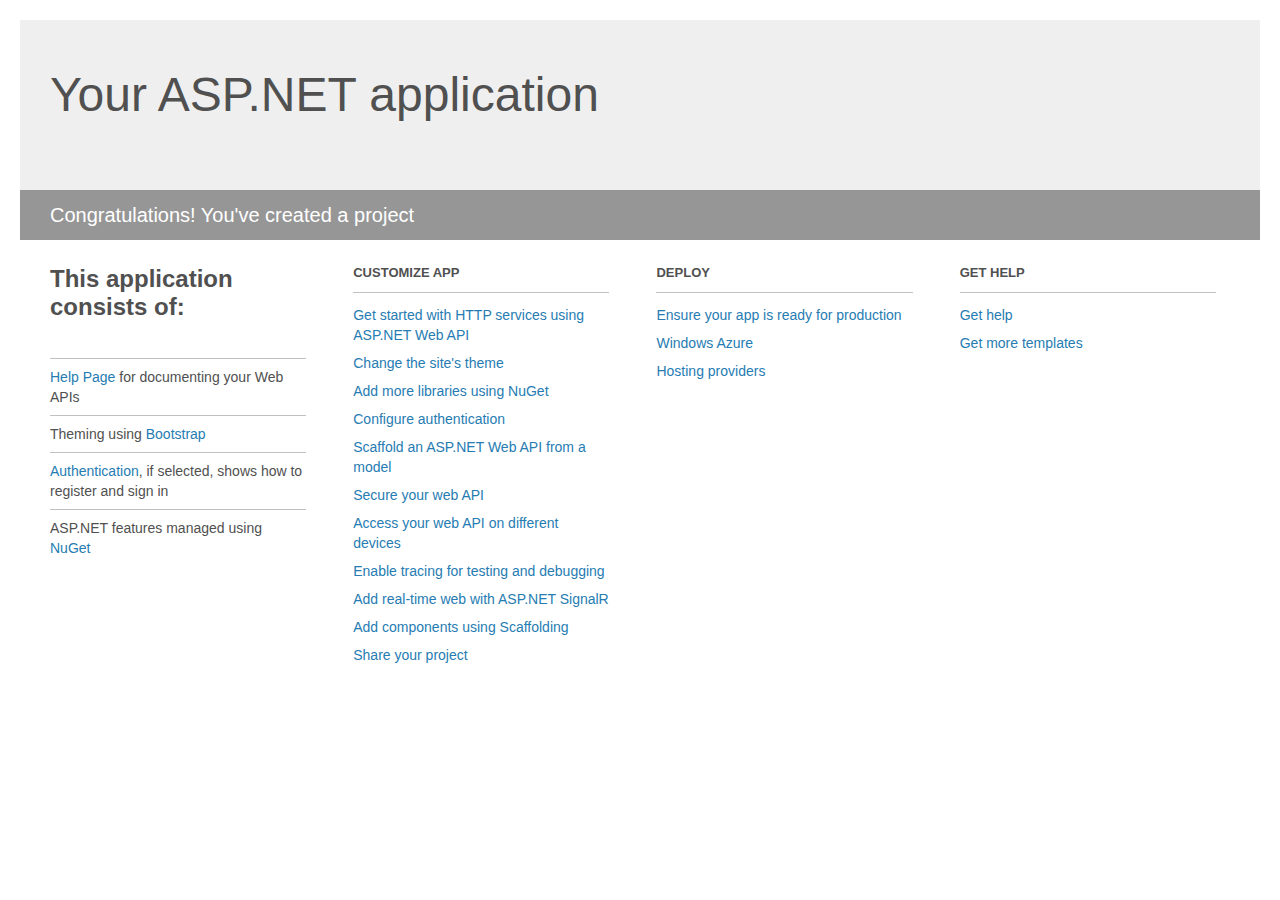
<file: APM.WebAPI/Project_Readme.html>
﻿<!DOCTYPE html>
<html lang="en">
<head>
    <meta charset="utf-8" />
    <title>Your ASP.NET application</title>
    <style>
        body {
            background: #fff;
            color: #505050;
            font: 14px 'Segoe UI', tahoma, arial, helvetica, sans-serif;
            margin: 20px;
            padding: 0;
        }

        #header {
            background: #efefef;
            padding: 0;
        }

        h1 {
            font-size: 48px;
            font-weight: normal;
            margin: 0;
            padding: 0 30px;
            line-height: 150px;
        }

        p {
            font-size: 20px;
            color: #fff;
            background: #969696;
            padding: 0 30px;
            line-height: 50px;
        }

        #main {
            padding: 5px 30px;
        }

        .section {
            width: 21.7%;
            float: left;
            margin: 0 0 0 4%;
        }

            .section h2 {
                font-size: 13px;
                text-transform: uppercase;
                margin: 0;
                border-bottom: 1px solid silver;
                padding-bottom: 12px;
                margin-bottom: 8px;
            }

            .section.first {
                margin-left: 0;
            }

                .section.first h2 {
                    font-size: 24px;
                    text-transform: none;
                    margin-bottom: 25px;
                    border: none;
                }

                .section.first li {
                    border-top: 1px solid silver;
                    padding: 8px 0;
                }

            .section.last {
                margin-right: 0;
            }

        ul {
            list-style: none;
            padding: 0;
            margin: 0;
            line-height: 20px;
        }

        li {
            padding: 4px 0;
        }

        a {
            color: #267cb2;
            text-decoration: none;
        }

            a:hover {
                text-decoration: underline;
            }
    </style>
</head>
<body>

    <div id="header">
        <h1>Your ASP.NET application</h1>
        <p>Congratulations! You've created a project</p>
    </div>

    <div id="main">
        <div class="section first">
            <h2>This application consists of:</h2>
            <ul>
                <li><a href="http://go.microsoft.com/fwlink/?LinkID=320956">Help Page</a> for documenting your Web APIs</li>
                <li>Theming using <a href="http://go.microsoft.com/fwlink/?LinkID=320754">Bootstrap</a></li>
                <li><a href="http://go.microsoft.com/fwlink/?LinkID=320957">Authentication</a>, if selected, shows how to register and sign in</li>
                <li>ASP.NET features managed using <a href="http://go.microsoft.com/fwlink/?LinkID=320958">NuGet</a></li>
            </ul>
        </div>

        <div class="section">
            <h2>Customize app</h2>
            <ul>
                <li><a href="http://go.microsoft.com/fwlink/?LinkID=320959">Get started with HTTP services using ASP.NET Web API</a></li>
                <li><a href="http://go.microsoft.com/fwlink/?LinkID=320960">Change the site's theme</a></li>
                <li><a href="http://go.microsoft.com/fwlink/?LinkID=320961">Add more libraries using NuGet</a></li>
                <li><a href="http://go.microsoft.com/fwlink/?LinkID=320962">Configure authentication</a></li>
                <li><a href="http://go.microsoft.com/fwlink/?LinkID=320963">Scaffold an ASP.NET Web API from a model</a></li>
                <li><a href="http://go.microsoft.com/fwlink/?LinkID=320964">Secure your web API</a></li>
                <li><a href="http://go.microsoft.com/fwlink/?LinkID=320965">Access your web API on different devices</a></li>
                <li><a href="http://go.microsoft.com/fwlink/?LinkID=320966">Enable tracing for testing and debugging</a></li>
                <li><a href="http://go.microsoft.com/fwlink/?LinkID=320765">Add real-time web with ASP.NET SignalR</a></li>
                <li><a href="http://go.microsoft.com/fwlink/?LinkID=320766">Add components using Scaffolding</a></li>
                <li><a href="http://go.microsoft.com/fwlink/?LinkID=320768">Share your project</a></li>
            </ul>
        </div>

        <div class="section">
            <h2>Deploy</h2>
            <ul>
                <li><a href="http://go.microsoft.com/fwlink/?LinkID=320769">Ensure your app is ready for production</a></li>
                <li><a href="http://go.microsoft.com/fwlink/?LinkID=320770">Windows Azure</a></li>
                <li><a href="http://go.microsoft.com/fwlink/?LinkID=320771">Hosting providers</a></li>
            </ul>
        </div>

        <div class="section last">
            <h2>Get help</h2>
            <ul>
                <li><a href="http://go.microsoft.com/fwlink/?LinkID=320772">Get help</a></li>
                <li><a href="http://go.microsoft.com/fwlink/?LinkID=320773">Get more templates</a></li>
            </ul>
        </div>
    </div>
</body>
</html>
</file>
